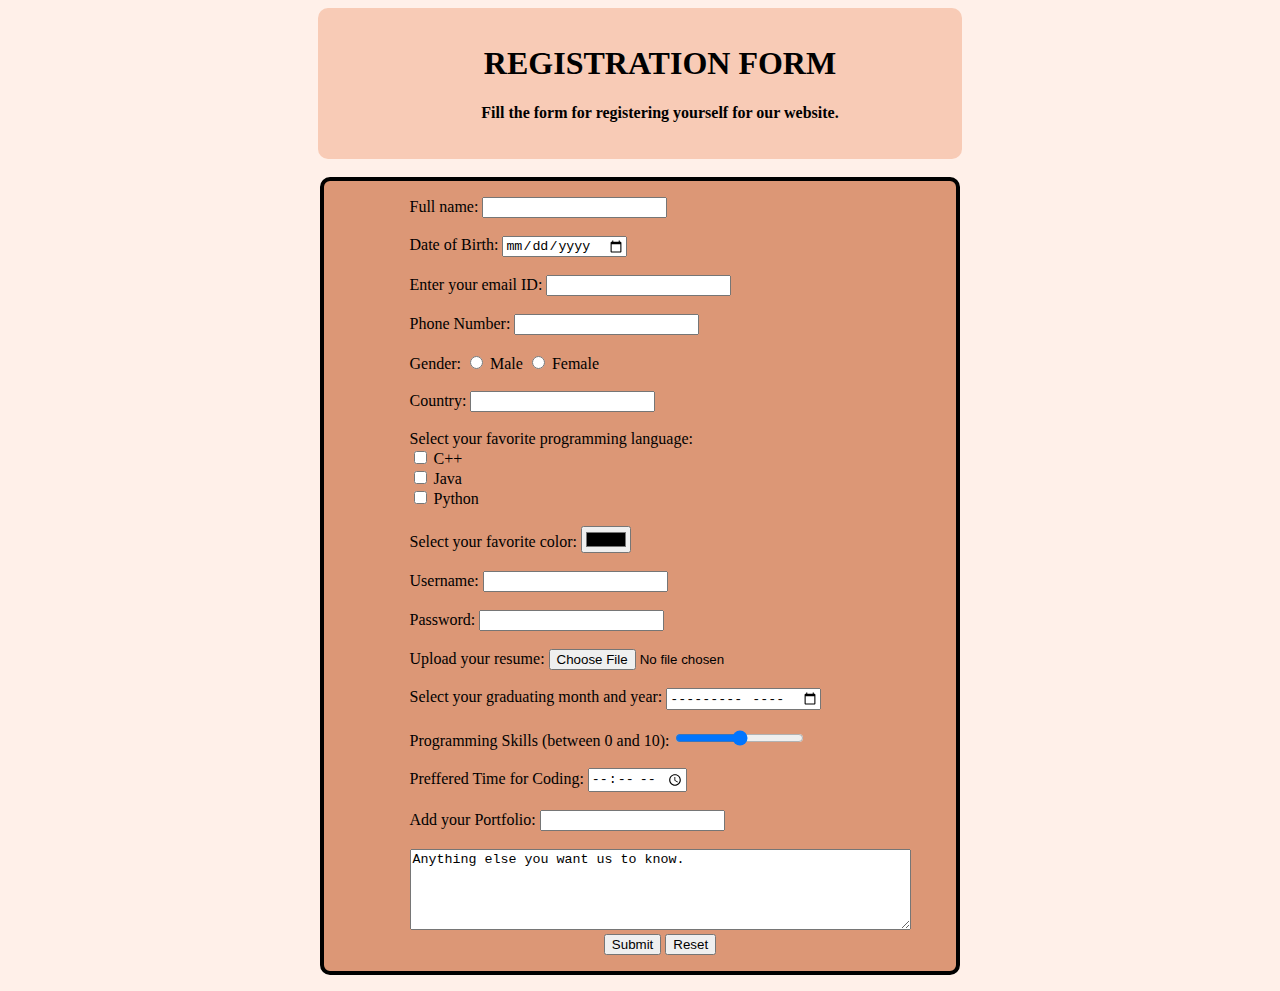
<file: yamini_3701/InputTypes.html>
<html>

	<head>
	<title>
		INPUT FORM
	</title>
	<style>
		
		.header{
			width: 51%;
			display: flex;
			background-color: #F8CBB6;
			margin-left: auto; margin-right: auto;
			justify-content: center;
			border-radius: 10px 10px 10px 10px;
		}
		
		.formdiv{
			border: solid black 4px;
			display: flex;
			background-color: #DC9776;
			width: 50%;
			text-align: left;
			border-radius: 10px 10px 10px 10px;
			margin-left: auto; margin-right: auto;
			justify-content: center;
		}
		
	</style>
	</head>
	
	<body style="background-color:#FFF0E9;">
	<div class="header">
	<ul style="list-style-type:none">
		<li><h1 align="center">REGISTRATION FORM</h1></li>
		<li><h4 align="center">Fill the form for registering yourself for our website.</h4></li>
	</ul>
	</div>
	
	<br>
	
	<form>
	<div class = "formdiv">
	<ul style="list-style-type:none">
		<li>
		<!-- TEXT TYPE -->
		<label for="name">Full name:</label>
		<input type="text" id="name" name="name">
		</li>
		
		<br>
		
		<li>
		<!-- Date -->
		<label for="dob">Date of Birth:</label>
		<input type="date" id="dob" name="birthday">
		</li>
		
		<br>
		
		<li>
		<!-- EMAIL -->
		<label for="email">Enter your email ID:</label>
		<input type="email" id="email" name="email">
		</li>
		
		<br>
		
		<li>
		<!-- NUMBER -->
		<label for="phone">Phone Number: </label>
		<input type="number" id="phone" name="phone" size="10">
		</li>
		
		<br>
		
		<li>
		<!-- RADIO BUTTON -->
		<label for="gender">Gender: </label>
		<input type="radio" id="male" name="gender" value="Male">
		<label for="male">Male</label>
		<input type="radio" id="female" name="gender" value="Female">
		<label for="female">Female</label>
		</li>
		
		<br>
		
		<li>
		<label for="country">Country:</label>
		<input list="country">
		  <datalist id="country">
			<option value="India">
			<option value="USA">
			<option value="China">
			<option value="Japan">
			<option value="Pakistan">
		  </datalist>
		</li>
  
		<br>
		<li>
		<!-- CHECK BOX -->
		<label for="proglang">Select your favorite programming language:</label><br>
		<input type="checkbox" id="proglang1" name="proglang1" value="C++">
		<label for="proglang1"> C++</label><br>
		<input type="checkbox" id="proglang2" name="proglang2" value="Java">
		<label for="proglang2"> Java</label><br>
		<input type="checkbox" id="proglang3" name="proglang3" value="Python">
		<label for="proglang3"> Python</label>
		</li>
		
		<br>
		
		<li>
		<!-- COLOR -->
		<label for="favcolor">Select your favorite color:</label>
		<input type="color" id="favcolor" name="favcolor">
		</li>
		
		<br>
		
		<li>
		<label for="username">Username:</label>
		<input type="text" id="username" name="username">
		</li>
		
		<br>
		
		<li>
		<!-- PASSWORD TYPE -->
		<label for="pwd">Password:</label>
		<input type="password" id="pwd" name="pwd">
		</li>
		
		<br>
		
		<li>
		<!-- FILE -->
		<label for="myfile">Upload your resume:</label>
		<input type="file" id="myfile" name="myfile">
		</li>
		
		<br>
		
		<li>
		<!-- MONTH -->
		<label for="gradmonth">Select your graduating month and year: </label>
		<input type="month" id="gradmonth" name="gradmonth">
		</li>
		
		<br>
		
		<li>
		<!-- RANGE -->
		<label for="skills">Programming Skills (between 0 and 10):</label>
		<input type="range" id="skills" name="skills" min="0" max="10">
		</li>
		
		<br>
		
		<li>
		<!-- TIME -->
		<label for="favtime">Preffered Time for Coding:</label>
		<input type="time" id="favtime" name="favtime">
		</li>
		
		<br>
		
		<li>
		<!-- URL -->
		<label for="portfolio">Add your Portfolio:</label>
		<input type="url" id="portfolio" name="portfolio">
		</li>
		
		<br>
		
		<li>
		<!-- TEXT AREA -->
		<textarea name="aboutyou" rows="5" cols="60">
Anything else you want us to know.
		</textarea>
		</li>
		
		<li align="center">
		<!-- SUBMIT TYPE -->
		<input type="submit" value="Submit">
		
		<!-- RESET TYPE -->
		<input type="reset">
		<br>
		</li>
	</ul>
	</div>
	</form>
	</body>
</html>
</file>
